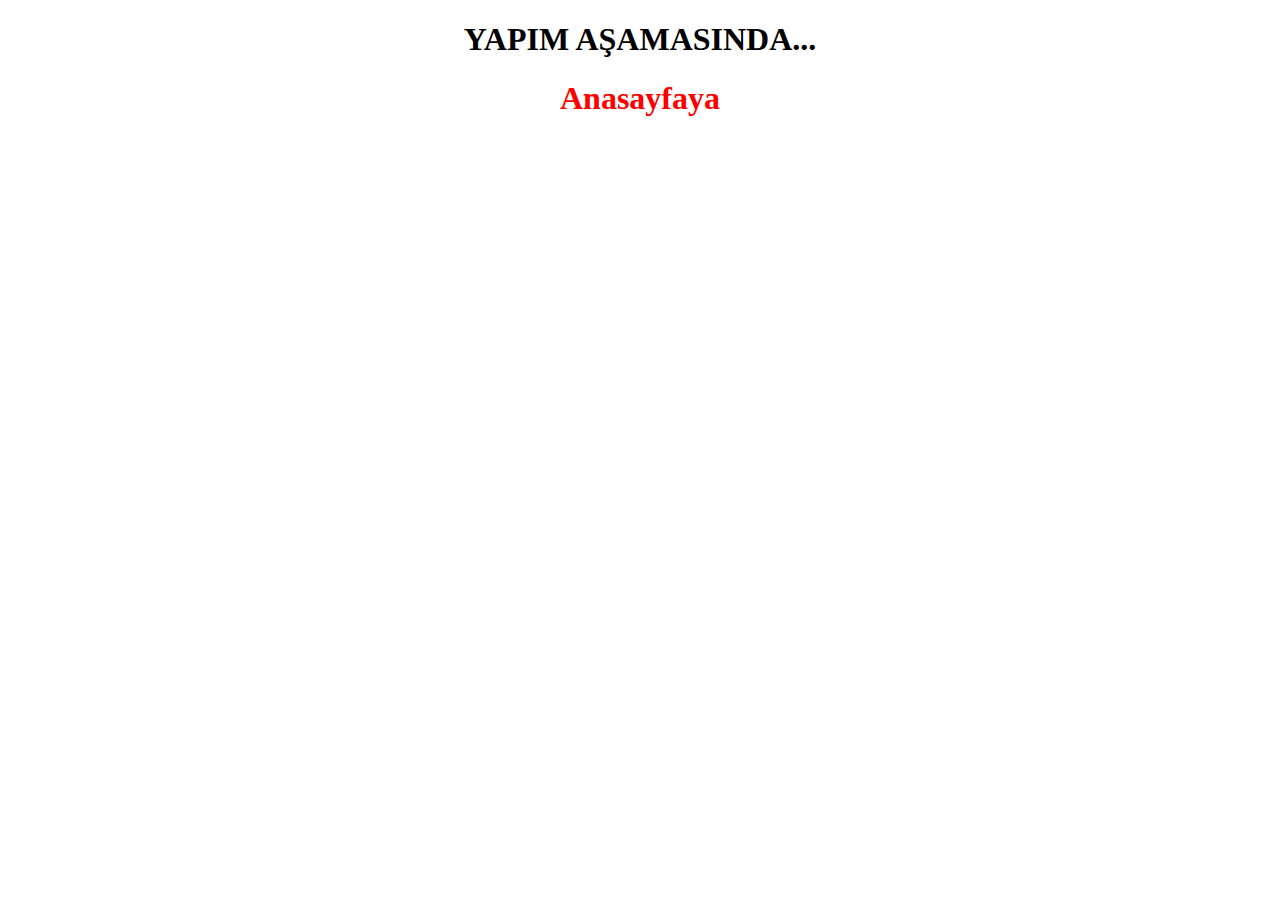
<file: B2GRUP-website/galeri.html>
<!DOCTYPE html>
<html lang="en">
  <head>
    <meta charset="UTF-8" />
    <meta name="viewport" content="width=device-width, initial-scale=1.0" />
    <title>Document</title>
  </head>
  <body>
    <h1 style="text-align: center">YAPIM AŞAMASINDA...</h1>
    <h1 style="text-align: center">
      <a href="index.html" style="text-decoration: none; color: rgb(255, 0, 0)"
        >Anasayfaya</a
      >
    </h1>
  </body>
</html>
</file>
